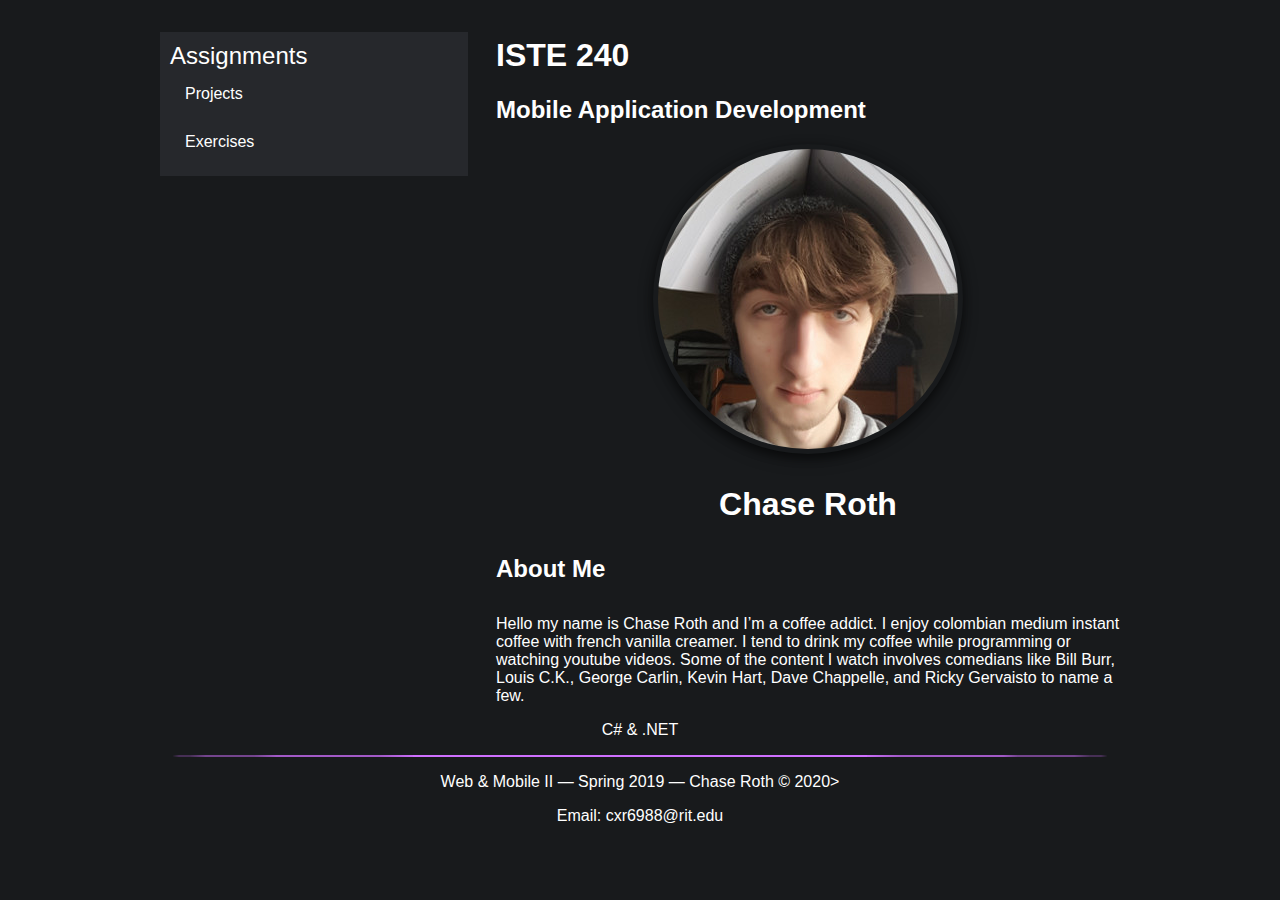
<file: index.html>
<!DOCTYPE html>
<html lang="en">
	<head>
		<title>Landing Page</title>
		<meta charset="UTF-8"/>
        <link rel="stylesheet" type="text/css" href="assets/css/styles.css"/>
        <!-- Provides the hamburger icon -->
        <link rel="stylesheet" href="https://cdnjs.cloudflare.com/ajax/libs/font-awesome/4.7.0/css/font-awesome.min.css">
        <script src="assets/js/jquery-3.4.1.js"></script>  <!-- loads the required JQuert Script -->
        <script src="assets/js/dropdown.js"></script>      <!-- dropdown functionality -->
	</head>
	<body>
        <!-- This div helps the footer appear at the bottem of the page -->
        <div>
            <!-- Main Navigation -->
            <nav>
                <ul class="main-nav-container" id="topnav">
                    <!-- Header bar that displays the theme of the navigation -->
                    <li><span class="nav-header">Assignments</span></li>

                    <!-- Exercises Container -->
                    <li class="main-dropdown">
                        <a href="#">Projects</a>
                            <!-- Sub elements of the main dropdowns -->
                        <ul class="first-level-dropdown" id="projects">
                            <li><a href="#">Mid Term Project</a></li>
                        </ul>
                    </li>

                    <!-- Exercises Container -->
                    <li class="main-dropdown">
                        <a href="#">Exercises</a>
                        <!-- Sub elements of the main dropdowns -->
                        <ul class="first-level-dropdown" id="exercises">
                            <li><a href="#">01</a></li>
                            <li><a href="#">02</a></li>
                            <li><a href="#">03</a></li>
                            <li><a href="#">04</a></li>
                            <li><a href="#">05</a></li>
                            <li><a href="#">06</a></li>
                            <li><a href="#">07</a></li>
                        </ul>
                    </li>

                    <li>
                        <a href="#" class="icon">
                            <i class="fa fa-bars"></i>
                        </a>
                    </li>
                </ul>  
            </nav>   
            <main>

            <h1>ISTE 240</h1>
            <h2>Mobile Application Development</h2>
            <!-- Picture of me -->            
            <img class="avatar" src="assets/images/avatar.jpg" alt="A picture of myself.">            
            <h3>Chase Roth</h3>   
                <div class="main-text-container">
                    <h4>About Me</h4>
                    <p>
                        Hello my name is Chase Roth and I’m a coffee addict. I enjoy colombian medium instant coffee with 
                        french vanilla creamer. I tend to drink my coffee while programming or watching youtube videos. 
                        Some of the content I watch involves comedians like Bill Burr, Louis C.K., George Carlin, Kevin 
                        Hart, Dave Chappelle, and Ricky Gervaisto to name a few. 
                    </p>
                </div>
            </main>
        </div>
            
		<footer>
            <p>C# & .NET</p>
			<div class="custom-line"></div>
            <p>Web & Mobile II &mdash; Spring 2019 &mdash; Chase Roth &copy; 2020></p>
            <p>Email: &#99;&#120;&#114;&#54;&#57;&#56;&#56;&#64;&#114;&#105;&#116;&#46;&#101;&#100;&#117;</p>
		</footer>
	</body>
</html>
</file>
<file: assets/css/styles.css>
/* Styles are for mobile view */
body {
    /* This font style is from microsoft's documentation pages <I love text style> */
    font-family: 'Segoe UI','SegoeUI','S','Helvetica Neue','Helvetica','Tahoma,Arial','sans-serif';
    font-weight: 400;
    text-rendering: optimizeLegibility; 
    background: #181A1C;
    color: white;
}
/* avatar is the same circle design no matter the media screen query */
.avatar {  
    background-size: contain;
    width: 100%;
    height: auto;
    max-width: 300px;
    display: block;
    margin: 20px auto;
    border-radius: 50%;
    background: #181A1C;
    padding: 5px; 
    box-shadow: 0 4px 10px 0 rgba(0, 0, 0.5, 0.4), 0 6px 15px 0 rgba(0, 0, 0, 0.35);       
}  
/* Keeps ALL dropdowns closed by default - same logic applies to desktop media query */
.first-level-dropdown {
    display: none;
}
.main-dropdown li > a {
    display: block;
}


/* line seperator after body and before footer */
.custom-line {
    margin: 10px;
    border-style: solid;
    border-width: 1px;
    border-color: #CF70FF;
    border-radius: 50%;    
}
/* setting the footer styles */
footer p {
    text-align: center;
}
.email {
    display: inline;
}
h4 {
    font-size: x-large;
}

/* Mobile */
@media screen and (max-width: 900px) {

    h1, h2, h3 {
        text-align: center;
    }
    h3 {
        font-size: xx-large;
    }
    /* Main navigation styles */
    nav ul {
        list-style: none;
        padding: 0;                
        background: #26282c;           
        margin: 0 auto;        
    }
    /* nav title bar */
    .nav-header {
        display: block;
        padding: 1em;
        text-decoration: none;
        white-space: nowrap;
        color: #fff;
    }
    /* helps position the hamburger icon */
    .main-nav-container {
        background-color: #26282c;
        position: relative;
    } 
    /* Generic styles for all anchor tags inside the main-nav-container */
    .main-nav-container a {
        display: inline-block;
        color: white;        
        text-decoration: none;
    }
    /* main drop-downs are hidden in mobile view, so are first-level-dropdowns down but it is defined above
        because the desktop media query uses it as well */
    .main-dropdown {
        display: none;
    }
    /* Independent styles for .main-dropdown a elements using > selector */
    .main-dropdown > a {
        padding: 14px;
        display: block;
    }
    /* Independent styles for anchor tags after first-level-dropdown li */
    .first-level-dropdown li > a {   
        /* If we dont use padding and there is a gap between the buttons; clicking there will result in the next element
            becoming hidden from view */     
        padding: 8px 8px 8px 25px;
        display: block;
    }
    /* Change the color of links on hover */
    .main-nav-container a:hover {
        background-color: #2e55a3;
    }
    /* Provides some padding for our text */
    .main-text-container {
        padding: 10px;
    }
    /* Puts the following anchor elements below the div above so they are lost behind them */
    #anchor-need-offset {
        margin-top: 47px;
    }
    /* Styling for hamburger icon */
    .main-nav-container .icon {
        position: absolute;
        right: 0;
        top: 0;
        padding: 16px 16px;
        color: white;
    }
    /* updates the hamerburger icon when clicked */
    .main-nav-container.active a:not(:first-child) { display: block; }
    .main-nav-container.active { position: relative; }
    .main-dropdown.active {
        float: left;
        background-color: #26282c;
        width: 100%;
        display: block;
    }
    /* Makes the anchor take up the entire width */
    .main-nav-container.active a {
        float: none;
        display: block;
        text-align: left;
    }    
}

/* Desktop */
@media screen and (min-width: 901px) {

    /* reducing the size of the body and centering it */
    body {
        width: 75%;
        margin: 0 auto;
        max-width: 1000px;
    }    
    /* defining the area for the main content (excludes the navigation) */
    main {
        width: 65%;
        float: left;
    }
    h3 {
        text-align: center;
        font-size: xx-large;
    }
    /* Controls the width of the nav within the main-container */
    nav {
        float: left;    
        width: 30%;
        /* adds some spacing between our content and navigation */
        margin-right: 5%; 
        height: auto;   
    }
    .main-dropdown > a {
        padding: 15px;
        display: block;
    }
    /* header for the navigation (Assignments) */
    .nav-header {
        font-size: x-large;
    }
    /* the main-nav-container will fill the nav */
    .main-nav-container {    
        width: 100%;
        padding: 10px;
    }
    /* Hiding hamburger icon */
    .main-nav-container .icon {
        display: none;
    }
    .first-level-dropdown a {
        padding: 10px;
        /* display block will make our element act as a block -important- */ 
        display: block;     
    }
    .first-level-dropdown > li a:hover { text-decoration: underline; }
    /* setting all anchors to none styles by default */
    a {
        padding-left: 5%;
        list-style-type: none;
        color: white;
        text-decoration: none;
    }
    /* Main navigation styles */
    nav ul {
        list-style: none;  
        padding-left: 10px;                   
        background: #26282c;    
    }   
}
</file>
